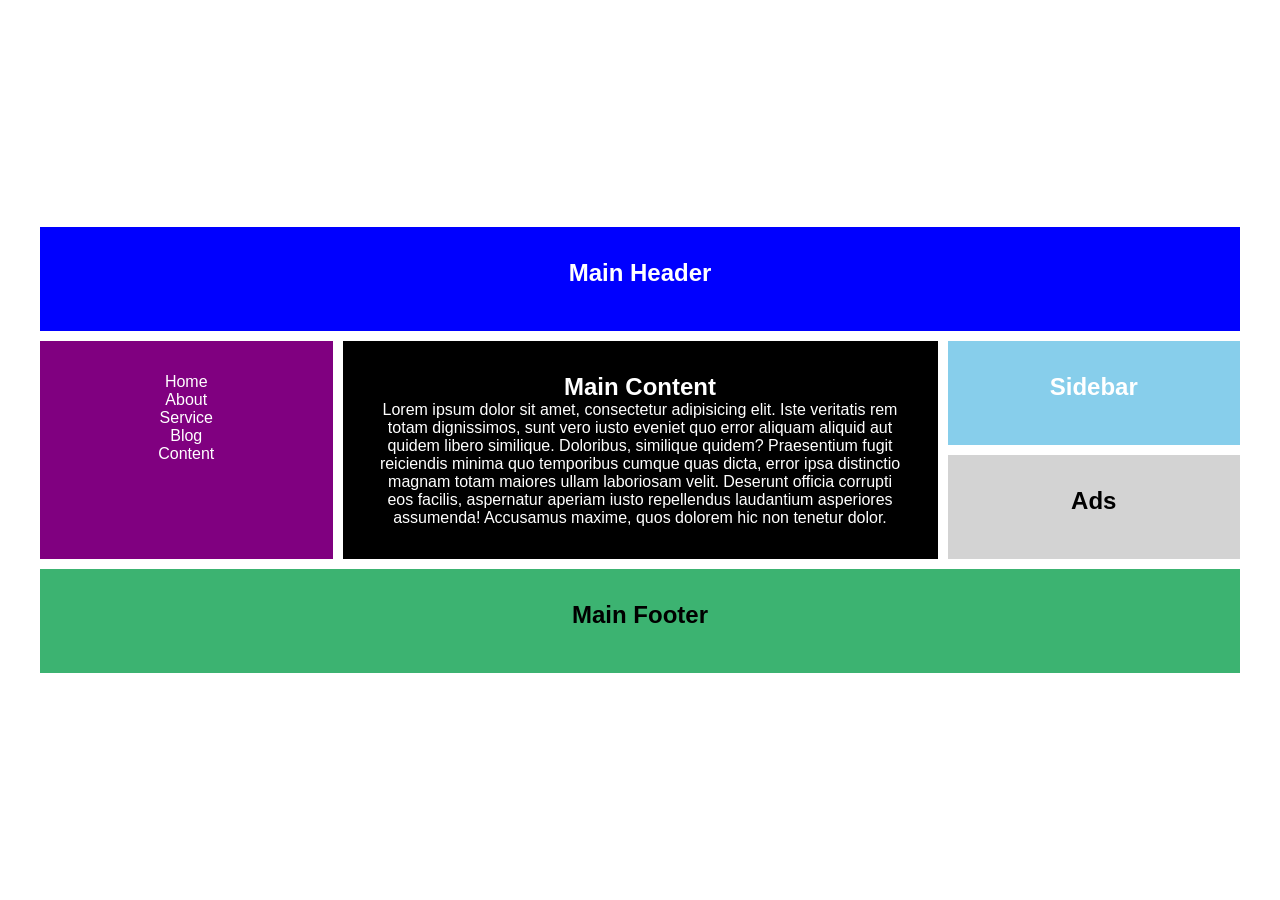
<file: 12 Column Grid Layout /index.html>
<!DOCTYPE html>
<html lang="en">

<head>
    <meta charset="UTF-8">
    <meta name="viewport" content="width=device-width, initial-scale=1.0">
    <title>Grid 12 Column Layout System</title>
    <link rel="stylesheet" href="style.css">
</head>

<body>
    <section class="parent">
        <div class="container">
            <header class="main-header">
                <h1>Main Header</h1>
            </header>
            <nav class="menu">
                <ul>
                    <li><a href="#">Home</a></li>
                    <li><a href="#">About</a></li>
                    <li><a href="#">Service</a></li>
                    <li><a href="#">Blog</a></li>
                    <li><a href="#">Content</a></li>
                </ul>
            </nav>
            <aside class="sidebar">
                <h2>Sidebar</h2>
            </aside>
            <main class="main-content">
                <h2>Main Content</h2>
                <p>Lorem ipsum dolor sit amet, consectetur adipisicing elit. Iste veritatis rem totam dignissimos, sunt
                    vero
                    iusto eveniet quo error aliquam aliquid aut quidem libero similique. Doloribus, similique quidem?
                    Praesentium fugit reiciendis minima quo temporibus cumque quas dicta, error ipsa distinctio magnam
                    totam
                    maiores ullam laboriosam velit. Deserunt officia corrupti eos facilis, aspernatur aperiam iusto
                    repellendus laudantium asperiores assumenda! Accusamus maxime, quos dolorem hic non tenetur dolor.
                </p>
            </main>
            <div class="ads">
                <h2>Ads</h2>
            </div>
            <footer class="main-footer">
                <h2>Main Footer</h2>
            </footer>
        </div>
    </section>
</body>

</html>
</file>
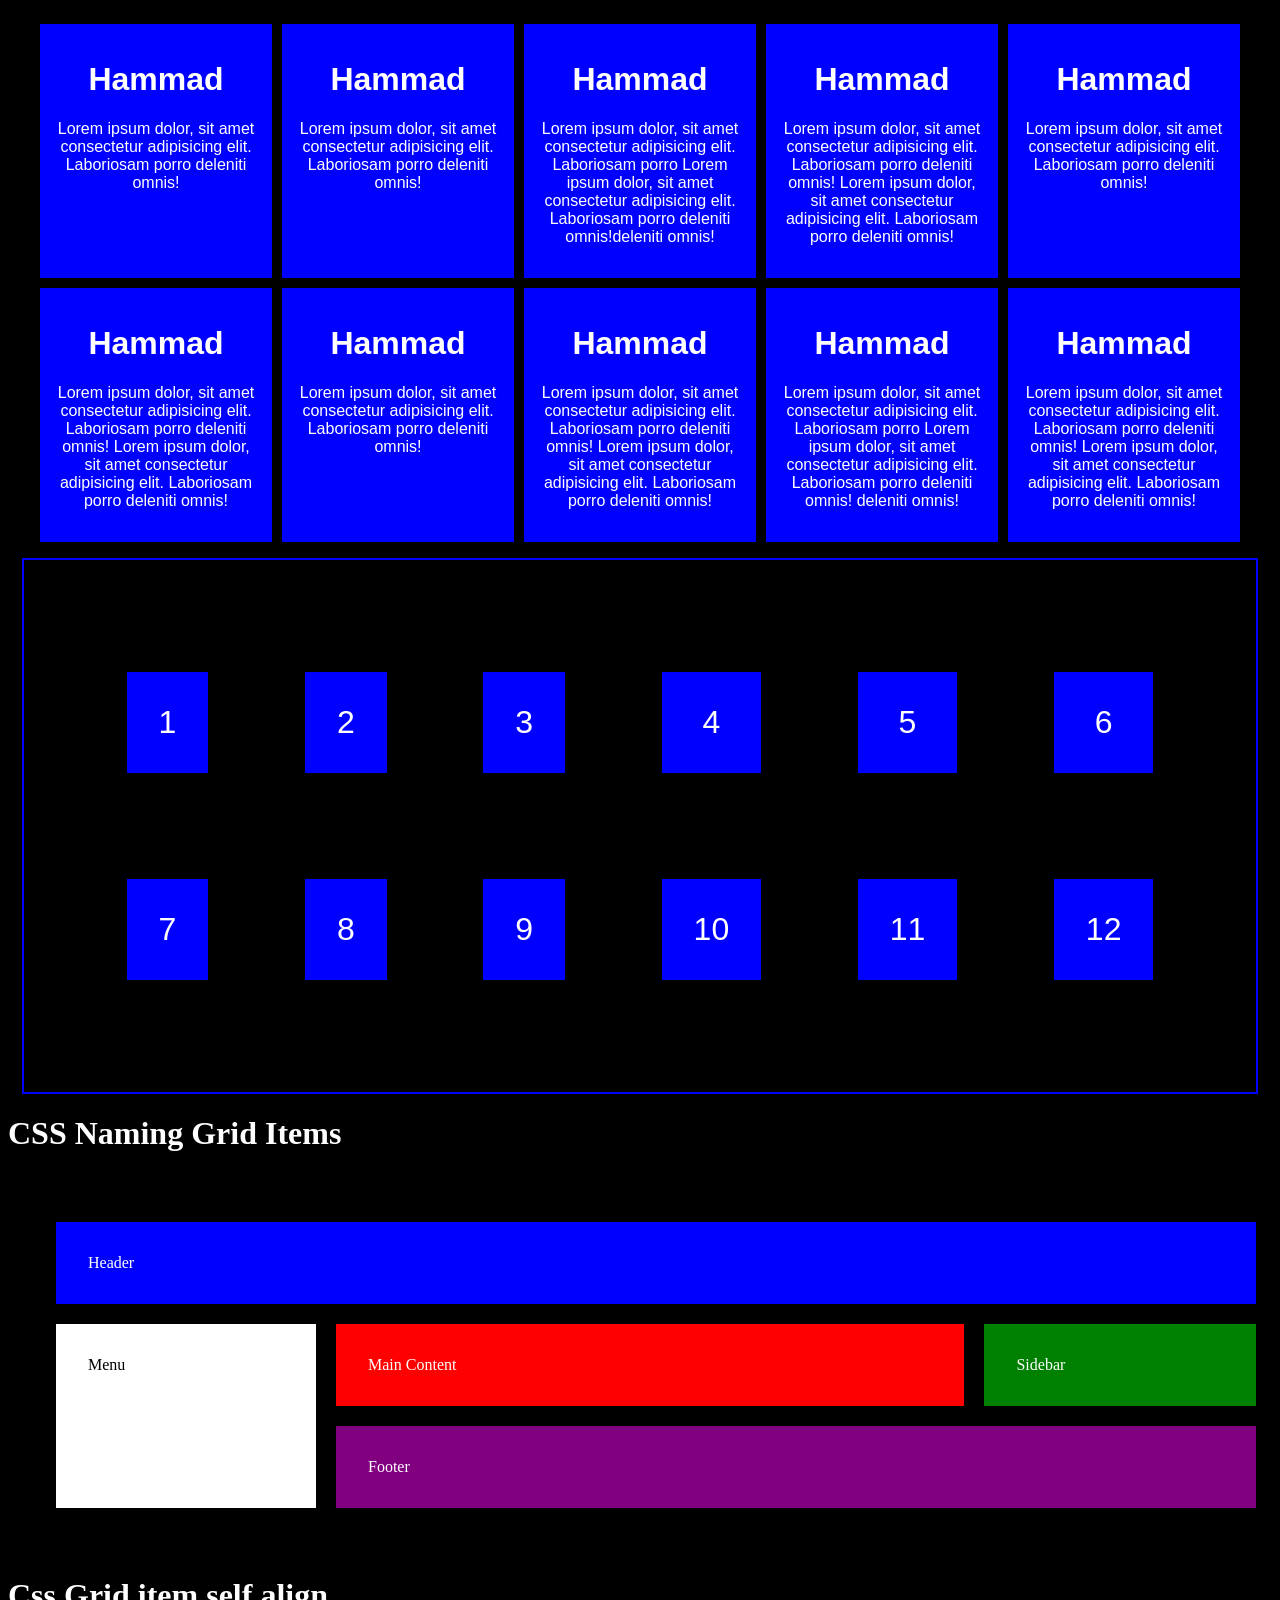
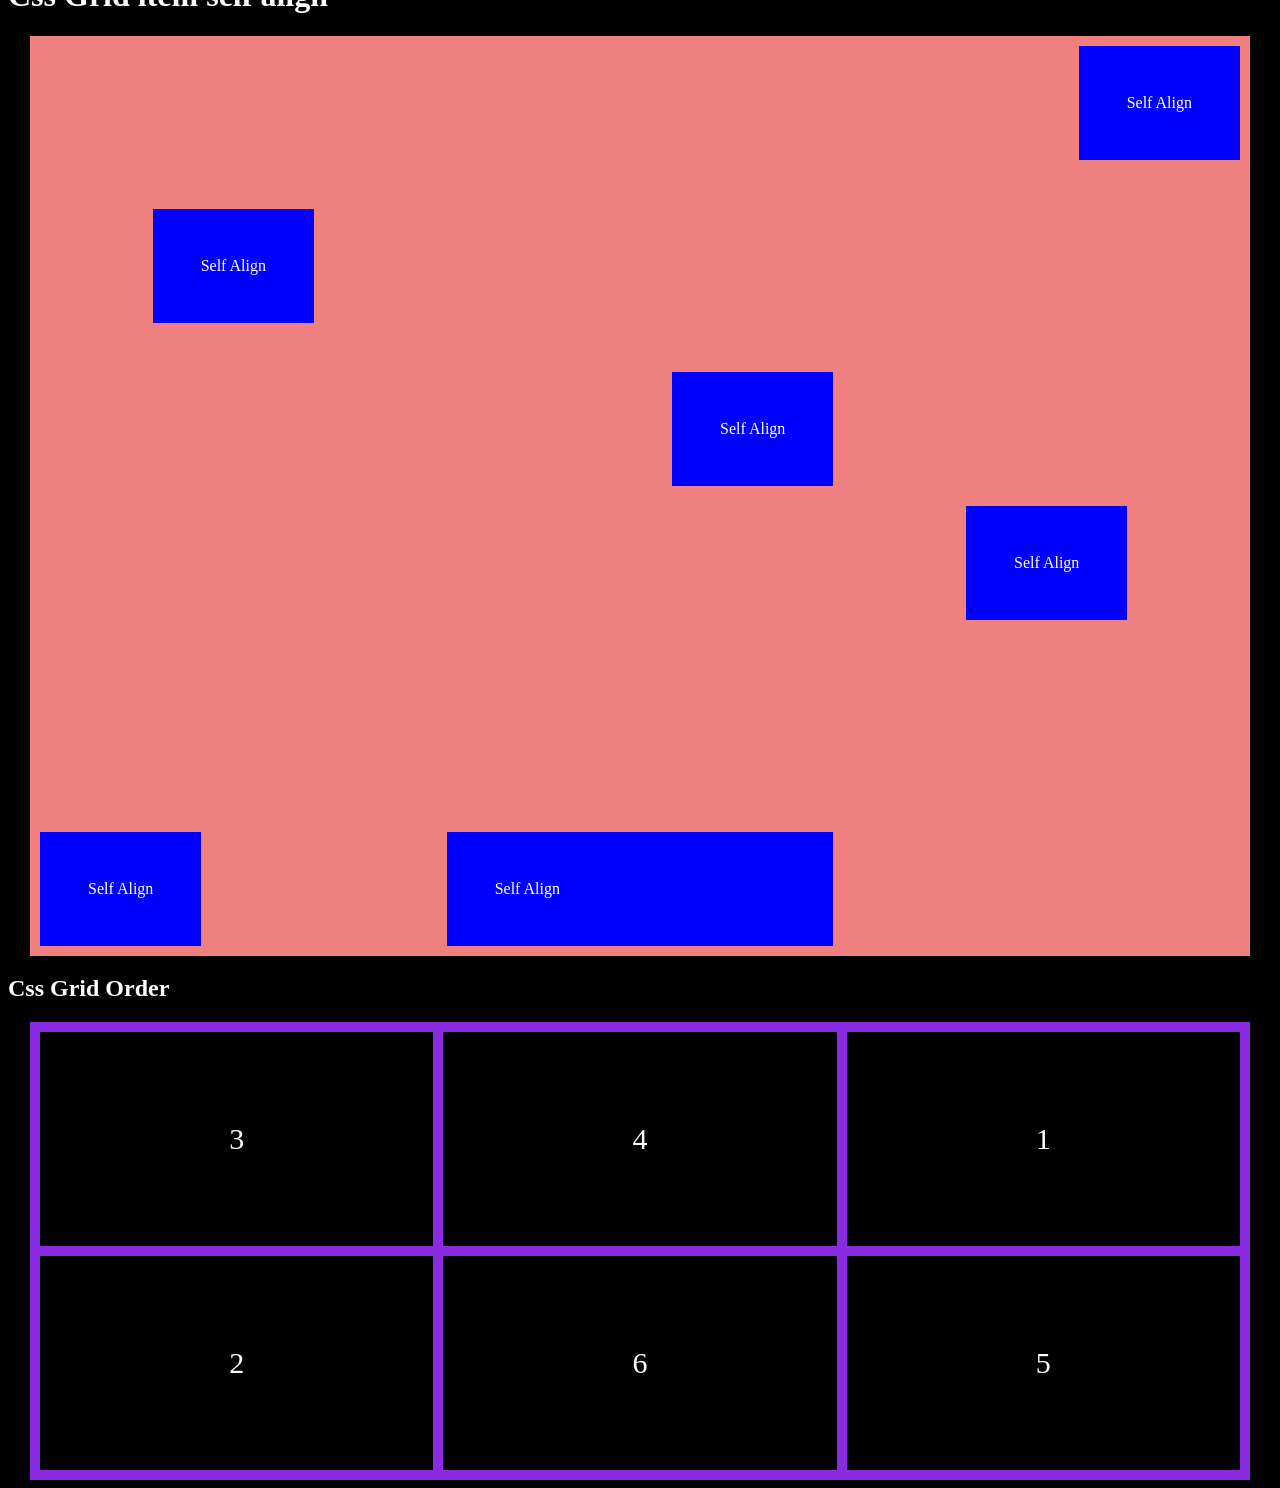
<file: Css Grids/index.html>
<!DOCTYPE html>
<html lang="en">

<head>
    <meta charset="UTF-8">
    <meta name="viewport" content="width=device-width, initial-scale=1.0">
    <title>Css Grids</title>
    <link rel="stylesheet" href="grid.css">
</head>

<body>
    <div class="grid">
        <div class="grid-item">
            <h1>Hammad</h1>
            <p>
                Lorem ipsum dolor, sit amet consectetur adipisicing elit. Laboriosam porro deleniti omnis!
            </p>
        </div>
        <div class="grid-item">
            <h1>Hammad</h1>
            <p>
                Lorem ipsum dolor, sit amet consectetur adipisicing elit. Laboriosam porro deleniti omnis!
            </p>
        </div>
        <div class="grid-item">
            <h1>Hammad</h1>
            <p>
                Lorem ipsum dolor, sit amet consectetur adipisicing elit. Laboriosam porro Lorem ipsum dolor, sit amet
                consectetur adipisicing elit. Laboriosam porro deleniti omnis!deleniti omnis!
            </p>
        </div>
        <div class="grid-item">
            <h1>Hammad</h1>
            <p>
                Lorem ipsum dolor, sit amet consectetur adipisicing elit. Laboriosam porro deleniti omnis! Lorem ipsum
                dolor, sit amet consectetur adipisicing elit. Laboriosam porro deleniti omnis!
            </p>
        </div>
        <div class="grid-item">
            <h1>Hammad</h1>
            <p>
                Lorem ipsum dolor, sit amet consectetur adipisicing elit. Laboriosam porro deleniti omnis!
            </p>
        </div>
        <div class="grid-item">
            <h1>Hammad</h1>
            <p>
                Lorem ipsum dolor, sit amet consectetur adipisicing elit. Laboriosam porro deleniti omnis! Lorem ipsum
                dolor, sit amet consectetur adipisicing elit. Laboriosam porro deleniti omnis!
            </p>
        </div>
        <div class="grid-item">
            <h1>Hammad</h1>
            <p>
                Lorem ipsum dolor, sit amet consectetur adipisicing elit. Laboriosam porro deleniti omnis!
            </p>
        </div>
        <div class="grid-item">
            <h1>Hammad</h1>
            <p>
                Lorem ipsum dolor, sit amet consectetur adipisicing elit. Laboriosam porro deleniti omnis! Lorem ipsum
                dolor, sit amet consectetur adipisicing elit. Laboriosam porro deleniti omnis!
            </p>
        </div>
        <div class="grid-item">
            <h1>Hammad</h1>
            <p>
                Lorem ipsum dolor, sit amet consectetur adipisicing elit. Laboriosam porro
                Lorem ipsum dolor, sit amet consectetur adipisicing elit. Laboriosam porro deleniti omnis! deleniti
                omnis!
            </p>
        </div>
        <div class="grid-item">
            <h1>Hammad</h1>
            <p>
                Lorem ipsum dolor, sit amet consectetur adipisicing elit. Laboriosam porro deleniti omnis! Lorem ipsum
                dolor, sit amet consectetur adipisicing elit. Laboriosam porro deleniti omnis!
            </p>
        </div>
    </div>
    <div class="grid-2">
        <div class="grid-items">1</div>
        <div class="grid-items">2</div>
        <div class="grid-items">3</div>
        <div class="grid-items">4</div>
        <div class="grid-items">5</div>
        <div class="grid-items">6</div>
        <div class="grid-items">7</div>
        <div class="grid-items">8</div>
        <div class="grid-items">9</div>
        <div class="grid-items">10</div>
        <div class="grid-items">11</div>
        <div class="grid-items">12</div>
    </div>
    <div class="parent">
        <h1>CSS Naming Grid Items</h1>
        <div class="grid-3">
            <div class="grid-items-1">Header</div>
            <div class="grid-items-2">Menu</div>
            <div class="grid-items-3">Main Content</div>
            <div class="grid-items-4">Sidebar</div>
            <div class="grid-items-5">Footer</div>
        </div>
    </div>
    <div class="parent">
        <h1>Css Grid item self align</h1>
        <div class="grid-align-self">
            <div class="grid-align-1 grid-align">Self Align</div>
            <div class="grid-align-2 grid-align">Self Align</div>
            <div class="grid-align-3 grid-align">Self Align</div>
            <div class="grid-align-4 grid-align">Self Align</div>
            <div class="grid-align-5 grid-align">Self Align</div>
            <div class="grid-align-6 grid-align">Self Align</div>
        </div>
    </div>
    <div class="parent">
        <h2>Css Grid Order</h2>
        <div class="grid-order-parent">
            <div class="grid-order grid-order-1">1</div>
            <div class="grid-order grid-order-2">2</div>
            <div class="grid-order grid-order-3">3</div>
            <div class="grid-order grid-order-4">4</div>
            <div class="grid-order grid-order-5">5</div>
            <div class="grid-order grid-order-6">6</div>
        </div>
    </div>
</body>

</html>
</file>
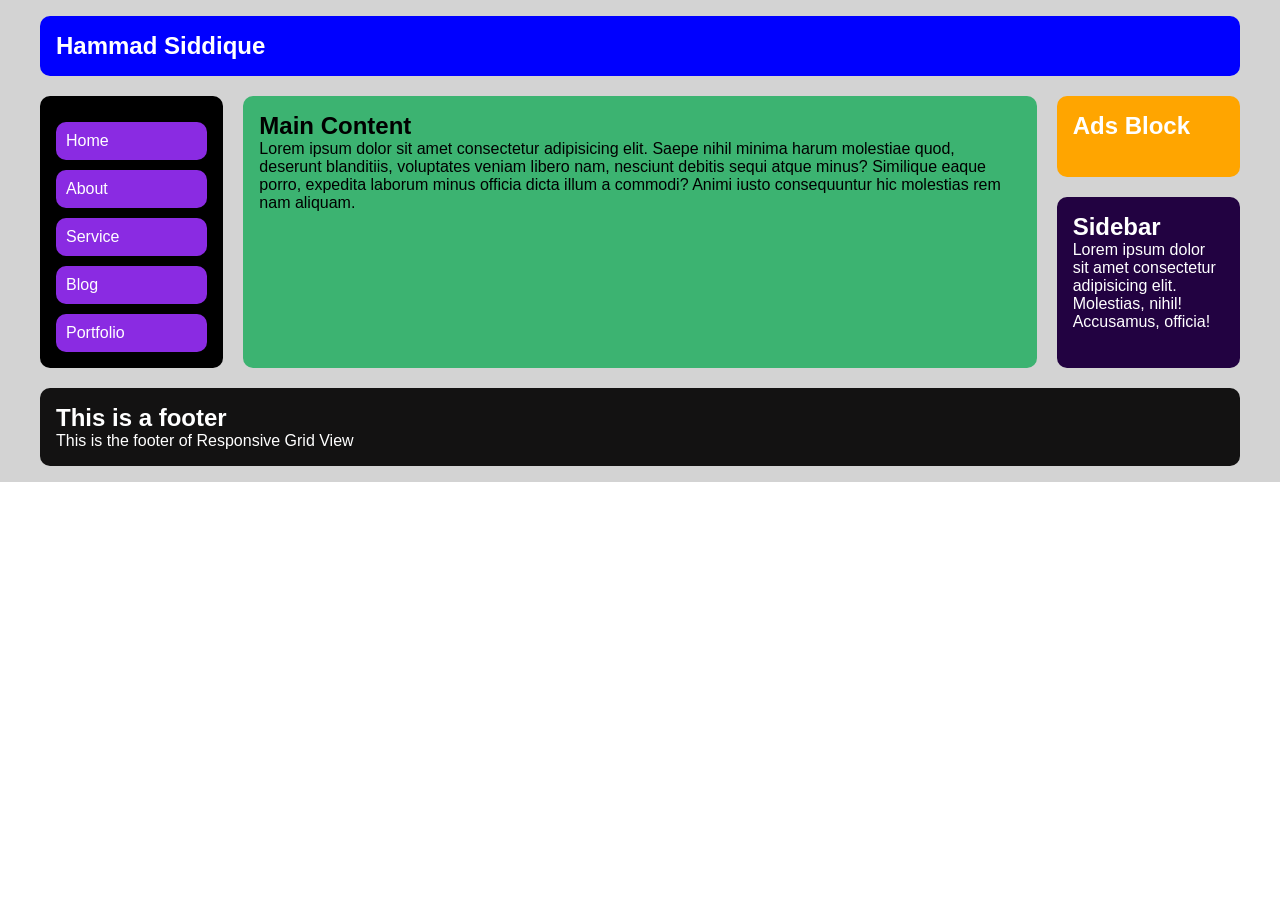
<file: Css Responsive/index.html>
<!DOCTYPE html>
<html lang="en">

<head>
    <meta charset="UTF-8">
    <meta name="viewport" content="width=device-width, initial-scale=1.0">
    <title>Responsive Grid View</title>
    <link rel="stylesheet" href="style.css">
</head>

<body>
    <section class="parent">
        <div class="grid-container">
            <header class="main-header">
                <h1>Hammad Siddique</h1>
            </header>
            <nav class="menu">
                <ul>
                    <li><a href="#">Home</a></li>
                    <li><a href="#">About</a></li>
                    <li><a href="#">Service</a></li>
                    <li><a href="#">Blog</a></li>
                    <li><a href="#">Portfolio</a></li>
                </ul>
            </nav>
            <div class="main">
                <h2>Main Content</h2>
                <p>Lorem ipsum dolor sit amet consectetur adipisicing elit. Saepe nihil minima harum molestiae quod,
                    deserunt blanditiis, voluptates veniam libero nam, nesciunt debitis sequi atque minus? Similique
                    eaque porro, expedita laborum minus officia dicta illum a commodi? Animi iusto consequuntur hic
                    molestias rem nam aliquam.</p>
            </div>
            <div class="ads">
                <h2>Ads Block</h2>
            </div>
            <aside class="sidebar">
                <h2>Sidebar</h2>
                <p>Lorem ipsum dolor sit amet consectetur adipisicing elit. Molestias, nihil! Accusamus, officia!</p>
            </aside>
            <footer class="main-footer">
                <h2>This is a footer</h2>
                <p>This is the footer of Responsive Grid View</p>
            </footer>
        </div>
    </section>
</body>

</html>
</file>
<file: 12 Column Grid Layout /style.css>
*{
    margin: 0;
    padding: 0;
    box-sizing: border-box;
    text-decoration: none;
    list-style: none;
    font-family: Arial, Helvetica, sans-serif;
}
.main-header{
    background-color:blue;
    color:white;
    padding:2em;
    text-align: center;
}
.menu{
    background-color:purple;
    color:white;
    padding:2em;
    text-align: center;
}
.menu li a{
    color:white;
}
.main-content{
    background-color:black;
    color:white;
    padding:2em;
    text-align:center;
}
.main-content{
    background-color:black;
    color:white;
    padding:2em;
    text-align:center;
}
.sidebar{
     background-color:skyblue;
    color:white;
    padding:2em;
    text-align:center;
}
.ads{
     background-color: lightgray;
    color:black;
    padding:2em;
    text-align:center;
}
.main-footer{
    background-color:mediumseagreen;
    color:black;
    padding:2em;
    text-align: center;
}
@media screen  and (max-width: 360px){
     .container{
        display:grid;
        grid-template-columns: repeat(12, 1fr);
        gap:10px;
    }
    .main-footer,
    .main-content,
    .main-header,
    .ads,
    .menu,
    .sidebar {
        grid-column: span 12;
    }
}
@media screen and (min-width: 768px){
    .parent{
        display:grid;
        place-items: center;
        height: 100vh;
    }
    .container{
        display:grid;
        grid-template-columns: repeat(12, 1fr);
        grid-template-rows: repeat(4, 1fr);
        gap:10px;
        width:100%;
        max-width: 1200px;
        margin:auto;
    }
    .main-header{
        grid-column: span 12;
         grid-row: 1 / span 1;
    }
    .menu{
        grid-column: 1 / span 3;
         grid-row: 2 / span 2;
    }
    .main-content{
        grid-column: 4 / span 6;
        grid-row: 2 / span 2;
    }
    .ads{
        grid-column: 10 / span 3;
        grid-row: 3 / span 1;
        
    }
    .sidebar{
        grid-column: 10 / span 3;
        grid-row: 2 / span 1;
    }
    .main-footer{
        grid-column: span 12;
        grid-row: 4 / span 1;

    }
    

}
</file>
<file: Css Grids/grid.css>
body{
    display:grid;
    background-color: black;
    color:white;
}
.grid{
    width: 100%;
    max-width:1200px;
    margin:auto;
    display:grid;
    gap:10px;
    grid-template-columns: repeat(5,1fr);
    place-content:center;
    padding:1em;

}
.grid-2{
    width: 100%;
    max-width:1200px;
    margin:auto;
    display:grid;
    height:500px;
    border:2px solid blue;
    gap:10px;
    grid-template-columns: repeat(6,auto);
    overflow-y: hidden;
    justify-content: space-evenly;
    align-content:space-evenly;
    padding:1em;

}
.grid-item{
    padding:1em;
    background-color: blue;
    font-family: Arial, Helvetica, sans-serif;
    text-align: center;
}
.grid-items{
    padding:1em;
    background-color: blue;
    font-family: Arial, Helvetica, sans-serif;
    text-align: center;
    font-size:2rem;
}
.grid-3{
    width: 100%;
    max-width:1200px;
    margin:auto;
    display:grid;
   grid-template-areas: 'header header header header header'
   'menu main main main sidebar'
   'menu footer footer footer footer';
   gap:20px;
   padding:3em;
}
.grid-items-1{
    grid-area: header;
    background-color: blue;
    padding:2em;
}
.grid-items-2{
    grid-area: menu;
background-color:white;
color:black;
padding:2em;}
.grid-items-3{
    grid-area: main;
    background-color: red;
    padding:2em;
}
.grid-items-4{  
    grid-area: sidebar;
    background-color: green;
    padding:2em;
}
.grid-items-5{
    grid-area: footer;
    background-color: purple;
    padding:2em;
}
.grid-align-self{
    display:grid;
    background-color:lightcoral;
    grid-template-columns: repeat(3,1fr);
    gap:20px;
    width:100%;
    max-width: 1200px;
    margin:auto;
    padding:10px;
    height:100vh;
}
.grid-align{
    background-color: blue;
    padding:3em;
}
.grid-align-1{
    justify-self: left;
    align-self:stretch;
}
.grid-align-1{
    justify-self: center;
    align-self:center;
    /* or use shorthand */
    place-self:center;
}
.grid-align-2{
    justify-self: right;
    align-self:end;
}
.grid-align-3{
    justify-self: end;
    align-self:start;
}
.grid-align-4{
    place-self:end left;
}
.grid-align-5{
    justify-self: stretch;
    align-self: end;
}
.grid-align-6{
    place-self:start center;
}
.grid-order-parent{
    display:grid;
    grid-template-columns: repeat(3,1fr);
    background-color: blueviolet;
    padding:10px;
    gap:10px;
    width: 100%;
    max-width:1200px;
    margin:auto;
}
.grid-order{
    padding:3em;
    background-color:black;
    text-align: center;
    font-size:30px;
}
.grid-order-1{
    order:3;
}
.grid-order-3{
    order:1;
}
.grid-order-2{
    order:4;
}
.grid-order-4{
    order:2;
}
.grid-order-5{
    order:6;
}
.grid-order-6{
    order:5;
}
</file>
<file: Css Responsive/style.css>
* {
  margin: 0;
  padding: 0;
  box-sizing: border-box;
  list-style-type: none;
  text-decoration: none;
  font-family: Arial, Helvetica, sans-serif;
}
.main-footer,
  .main,
  .main-header,
  .ads,
  .menu,
  .sidebar{
    border-radius: 10px;
  }
.parent {
  display: grid;
  place-items: center;
  padding: 1em;
  background-color: lightgray;
  width: 100%;
}
.grid-container {
  width: 100%;
  max-width: 1200px;
  display: grid;
  gap: 20px;
  grid-template-columns: repeat(12, 1fr);
  grid-template-rows: repeat(4, auto);
}
.main-header {
  padding: 1em;
  background-color: blue;
  color: white;
  grid-column: 1 / span 12;
}
.menu {
  grid-column: span 2;
  background-color: black;
  grid-row: 2 / span 2;
  padding:1em;
}
.main {
  grid-column: span 8;
  background-color: mediumseagreen;
  padding: 1em;
  grid-row: 2 / span 2;

}
.ads {
  grid-column: span 2;
  background-color: orange;
  color: white;
  padding: 1em;

}
.menu ul li {
    background-color: blueviolet;
    border-radius: 10px;
    margin-top:10px;
    padding:10px;
}
.menu ul li a {
    color:white;
}
.sidebar {
  grid-column: span 2;
  background: #220241;
  color: white;
  padding: 1em;
}
.main-footer {
  grid-column: 1 / span 12;
  padding: 1em;
  color: white;
  background-color: rgb(19, 18, 18);
}

@media screen and (max-width: 760px) {
  .grid-container {
    display: grid;
    grid-template-columns: repeat(1, 1fr);
    gap: 10px;
  }
  .main-footer,
  .main,
  .main-header,
  .ads,
  .menu,
  .sidebar {
    grid-column: 1 / -1;
    margin-bottom:10px;
  }
}
</file>
